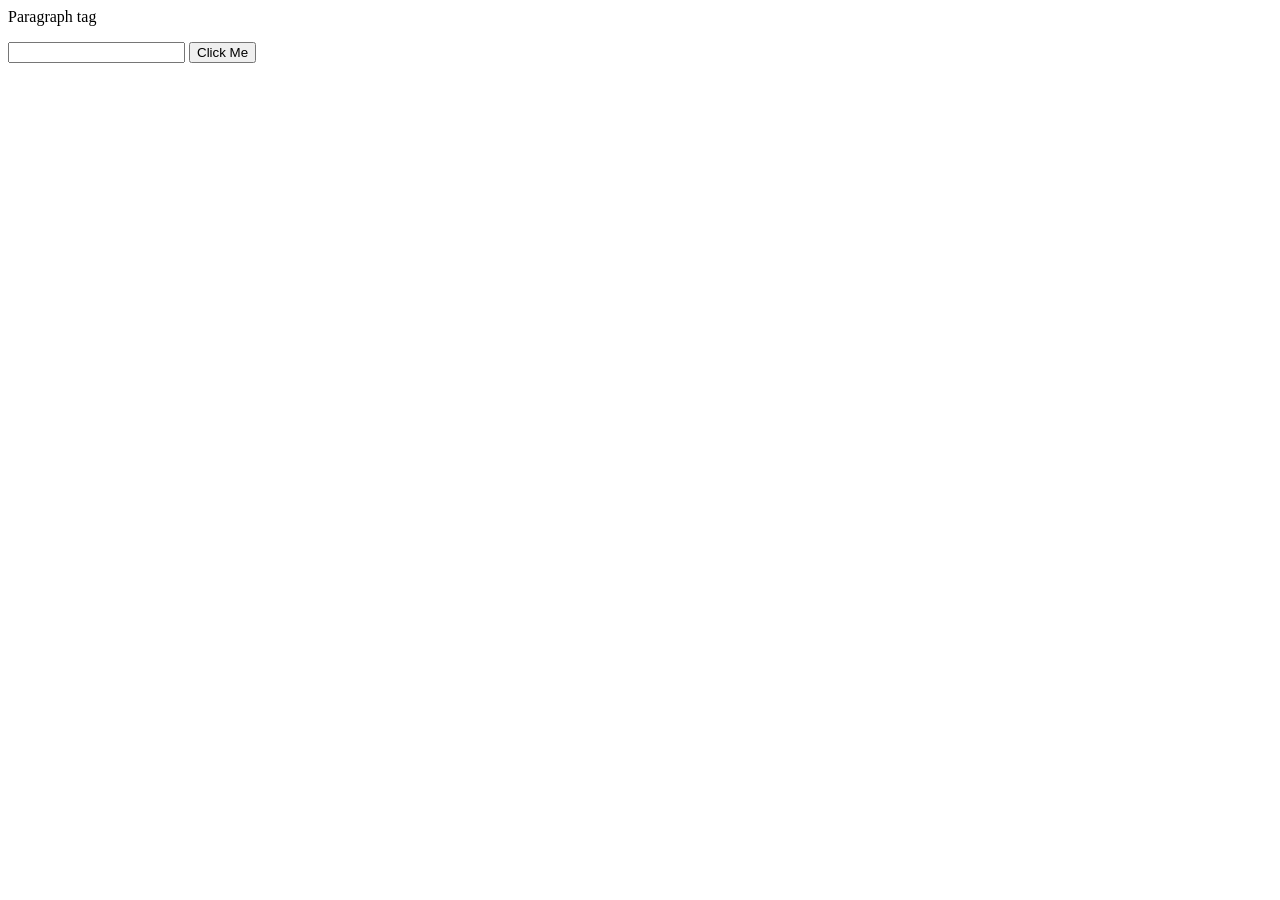
<file: ten.html>
<html>
    <head></head>
    <body>
        <p class="pclass"id="ptag">Paragraph tag</p>
        <input type="text" onchange="newFunction()" id="eventlistener">
        <button onclick="alert('Button Clicked')">Click Me</button>
        <p id="Ptag"></p>
    </body>
    <script src="script.js"></script>
</html>
</file>
